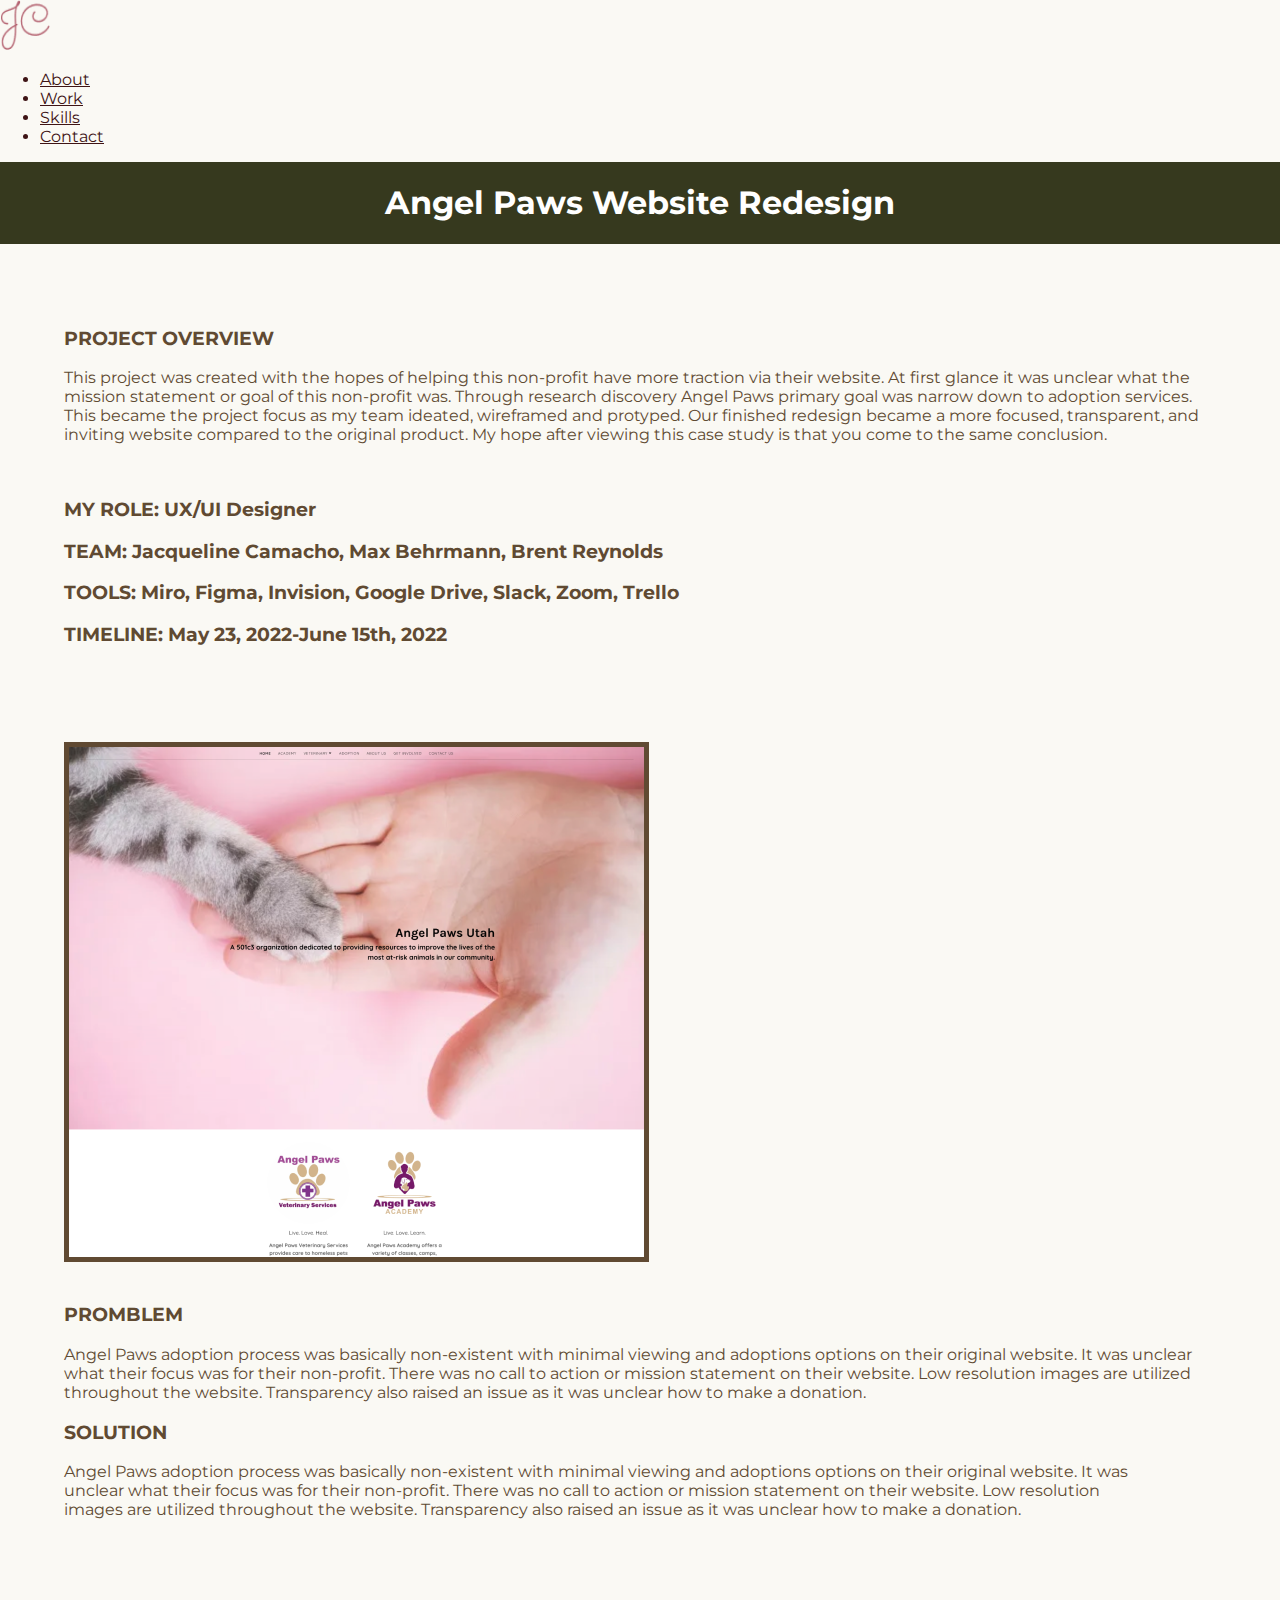
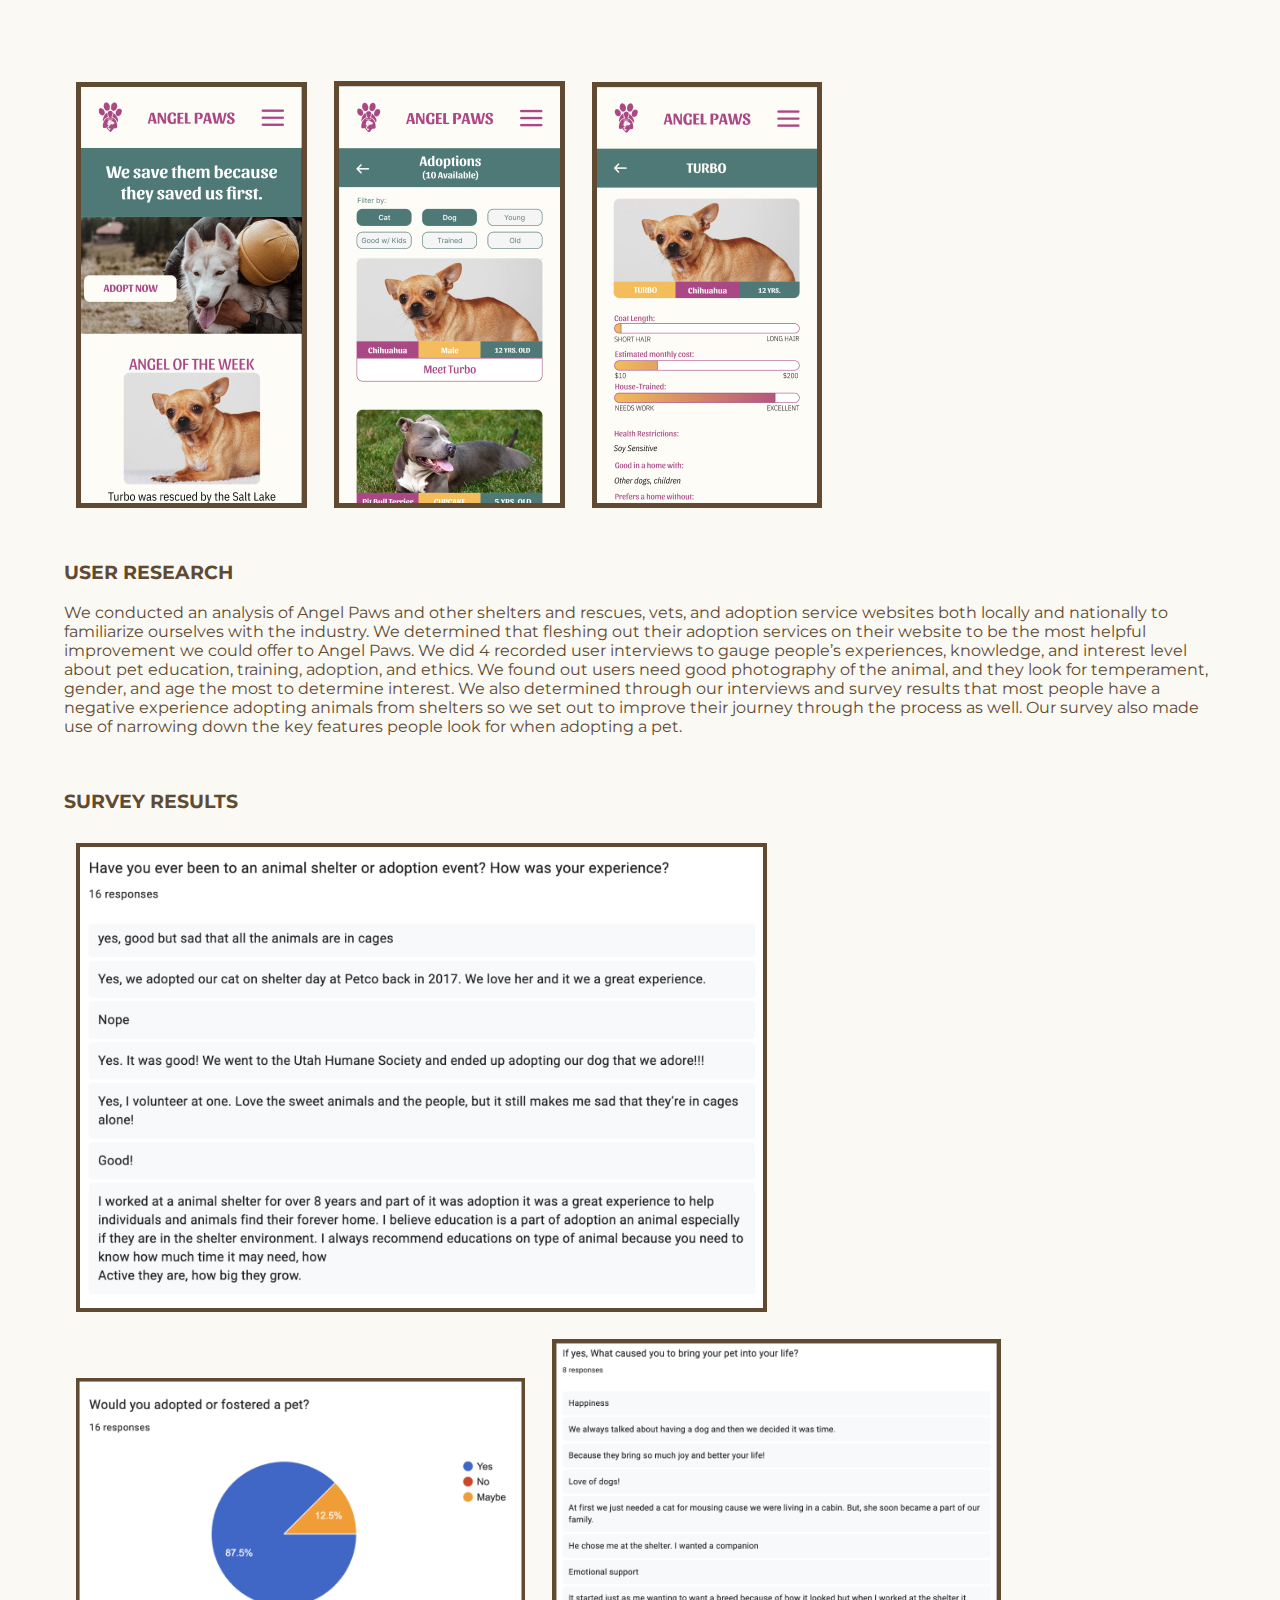
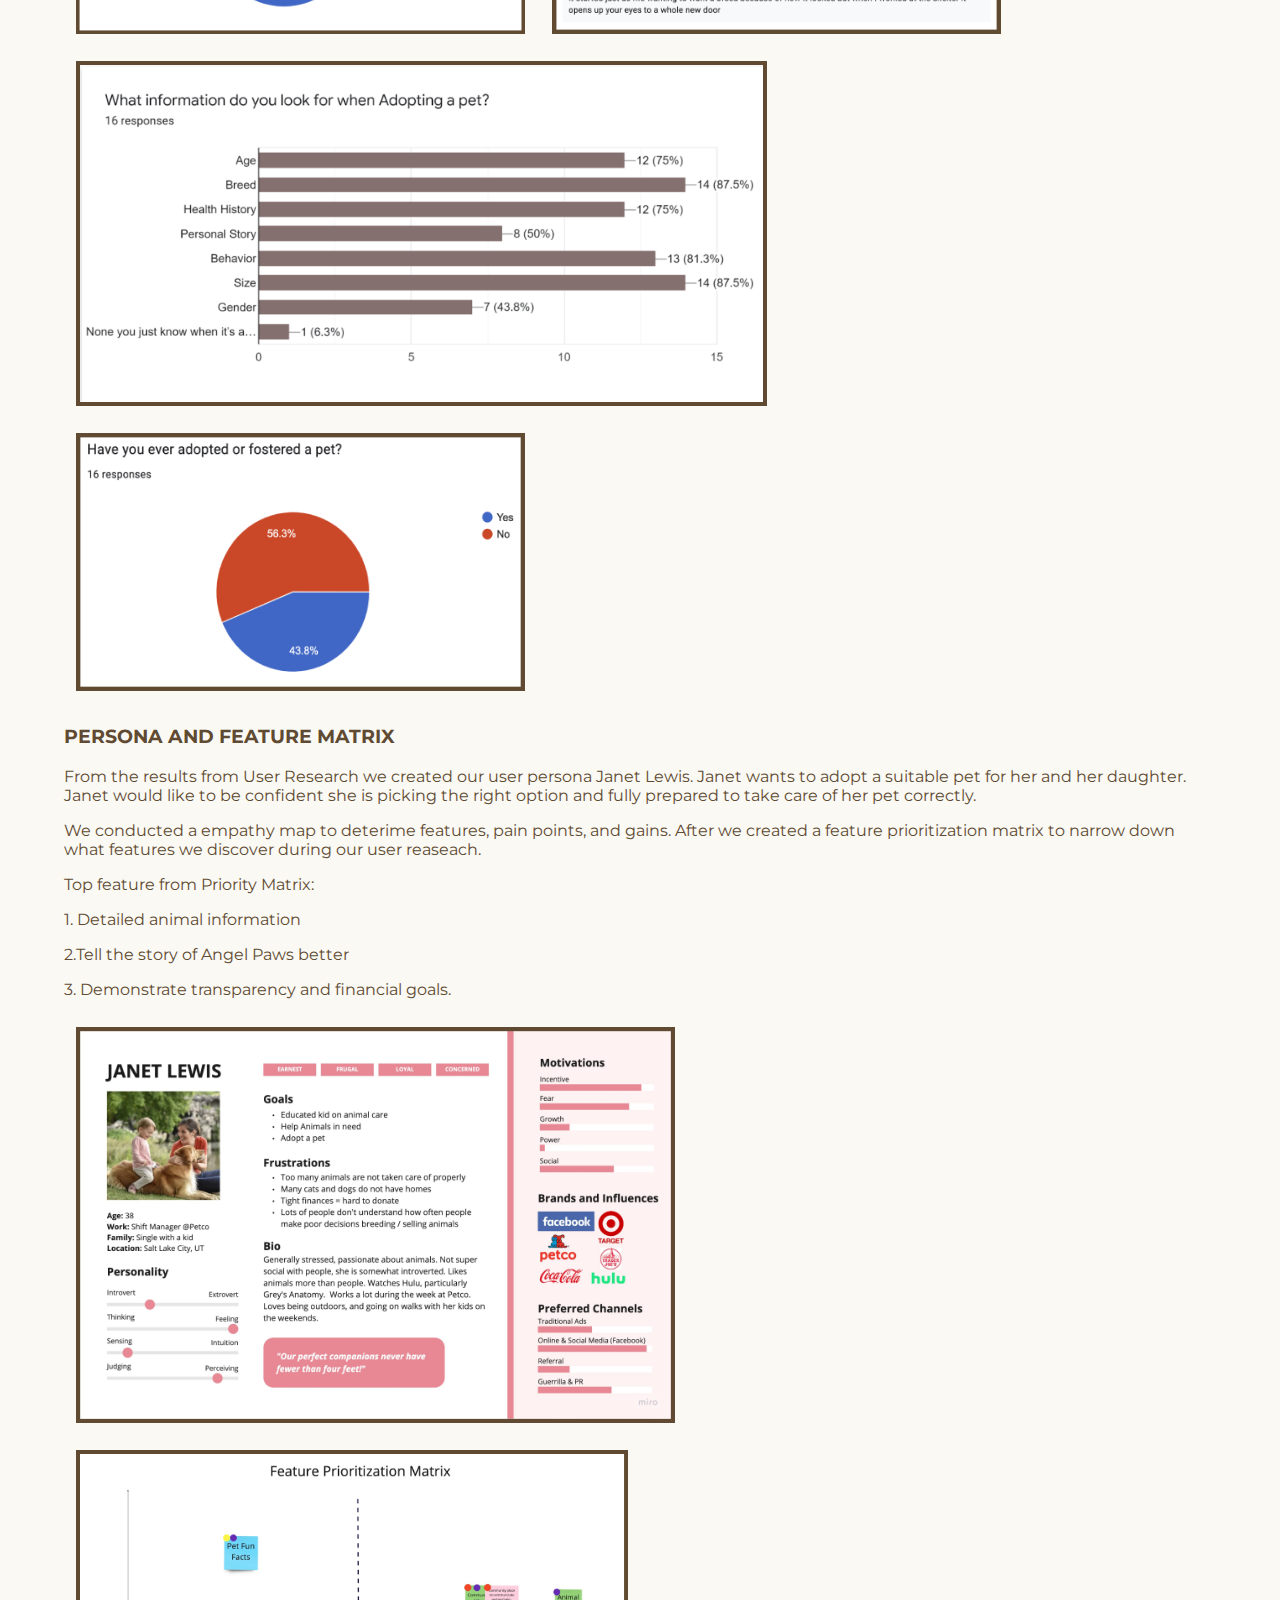
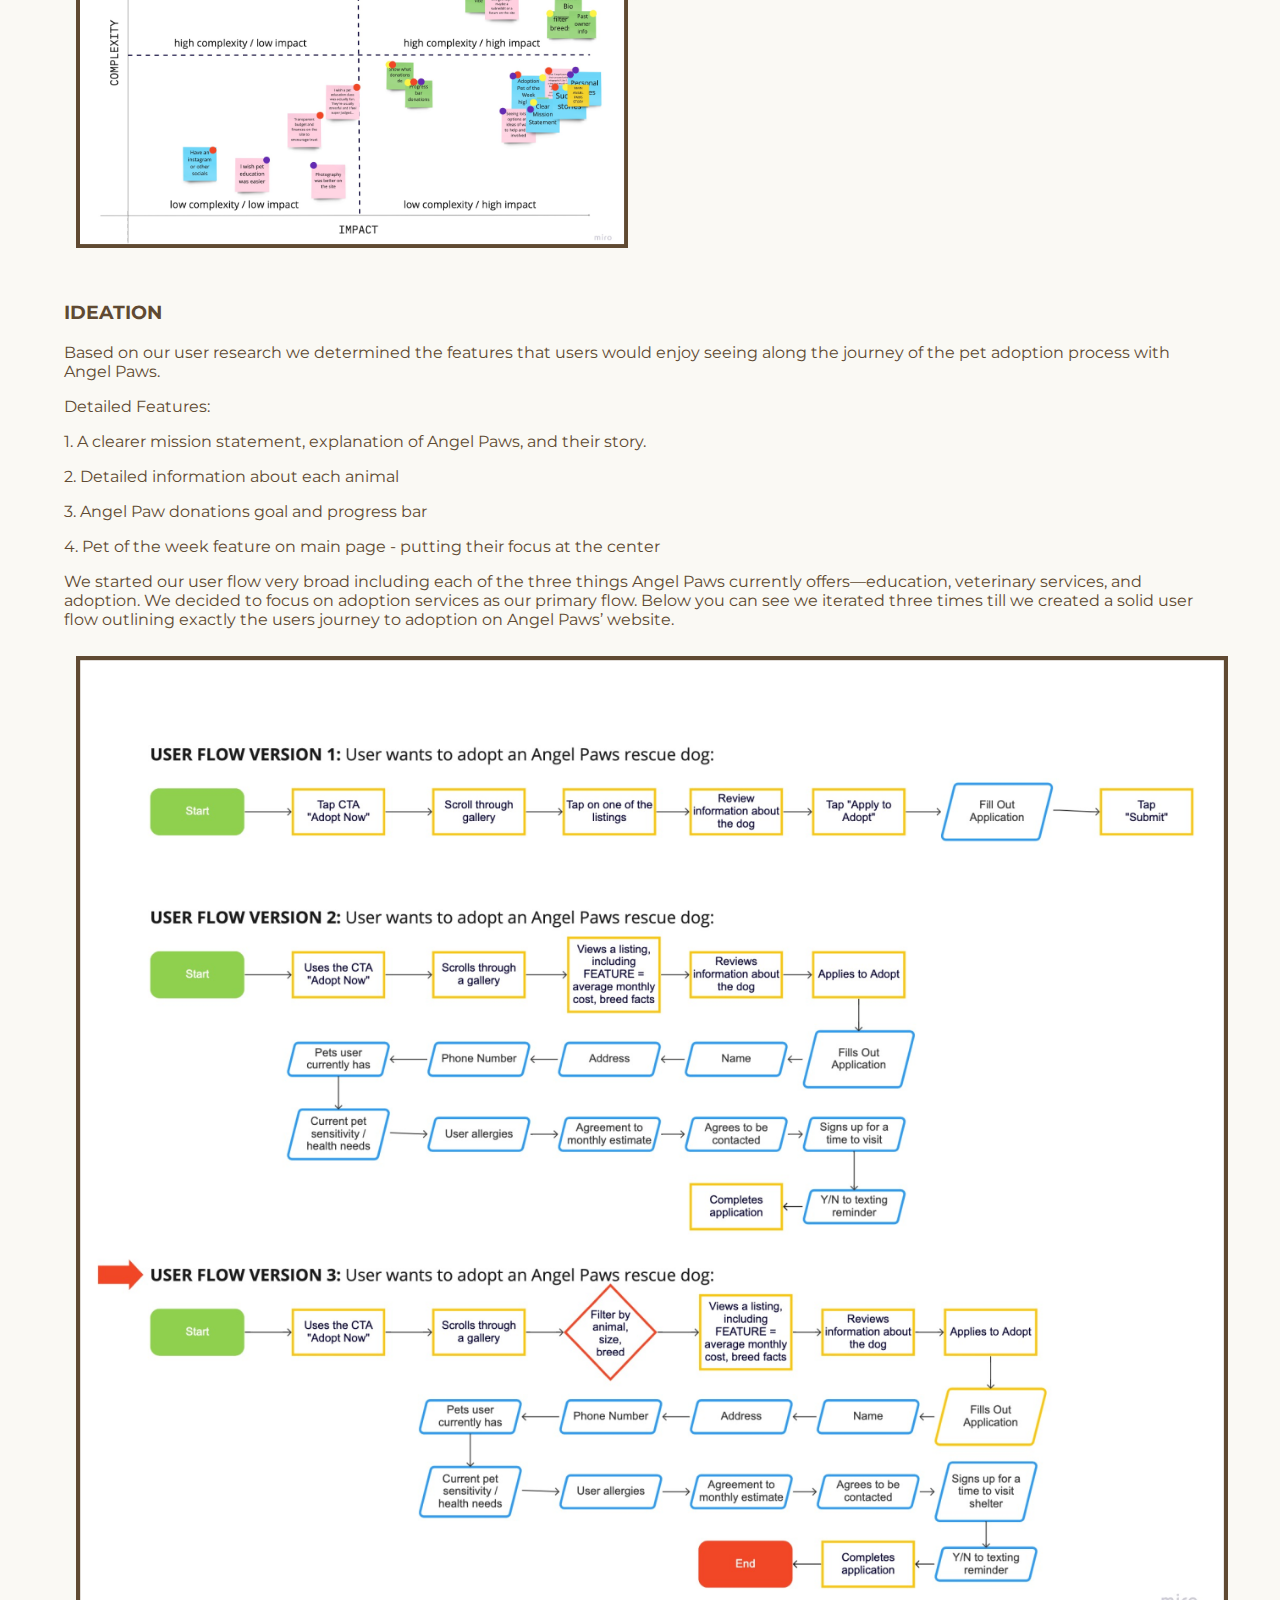
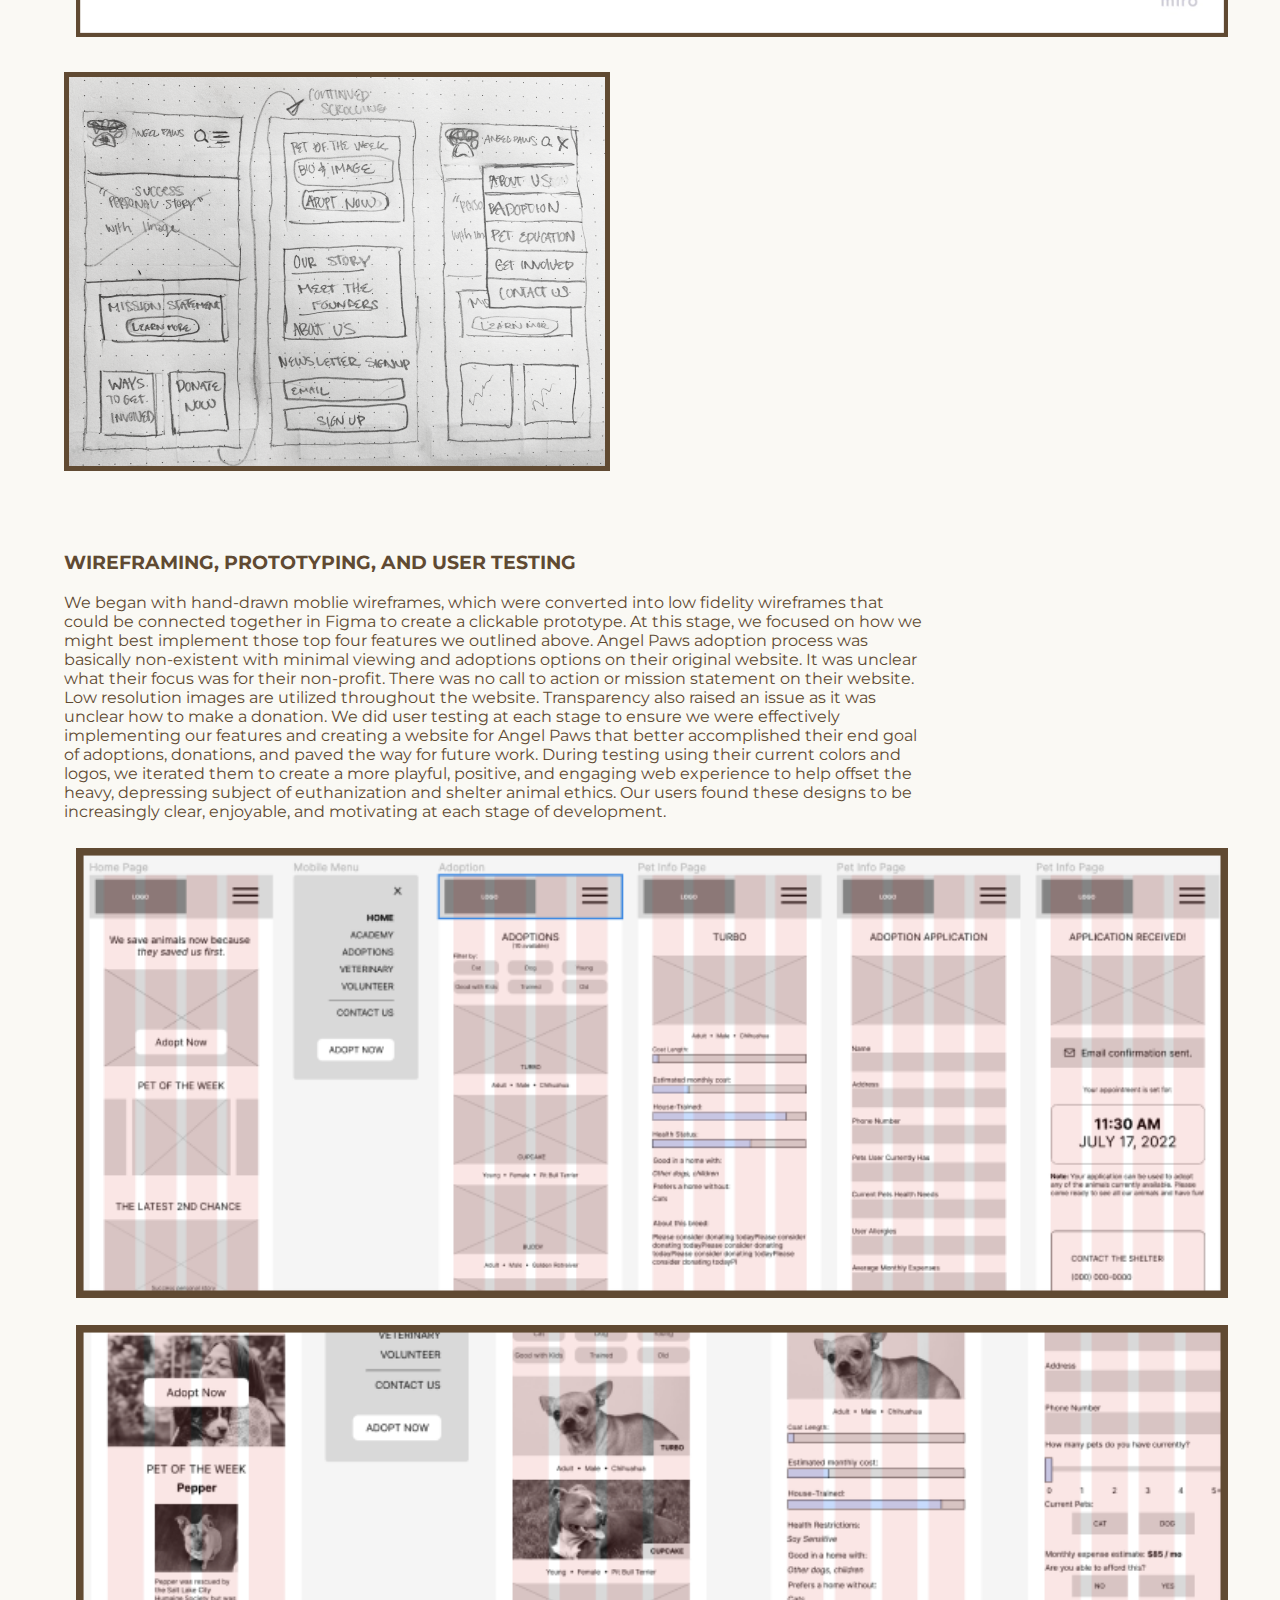
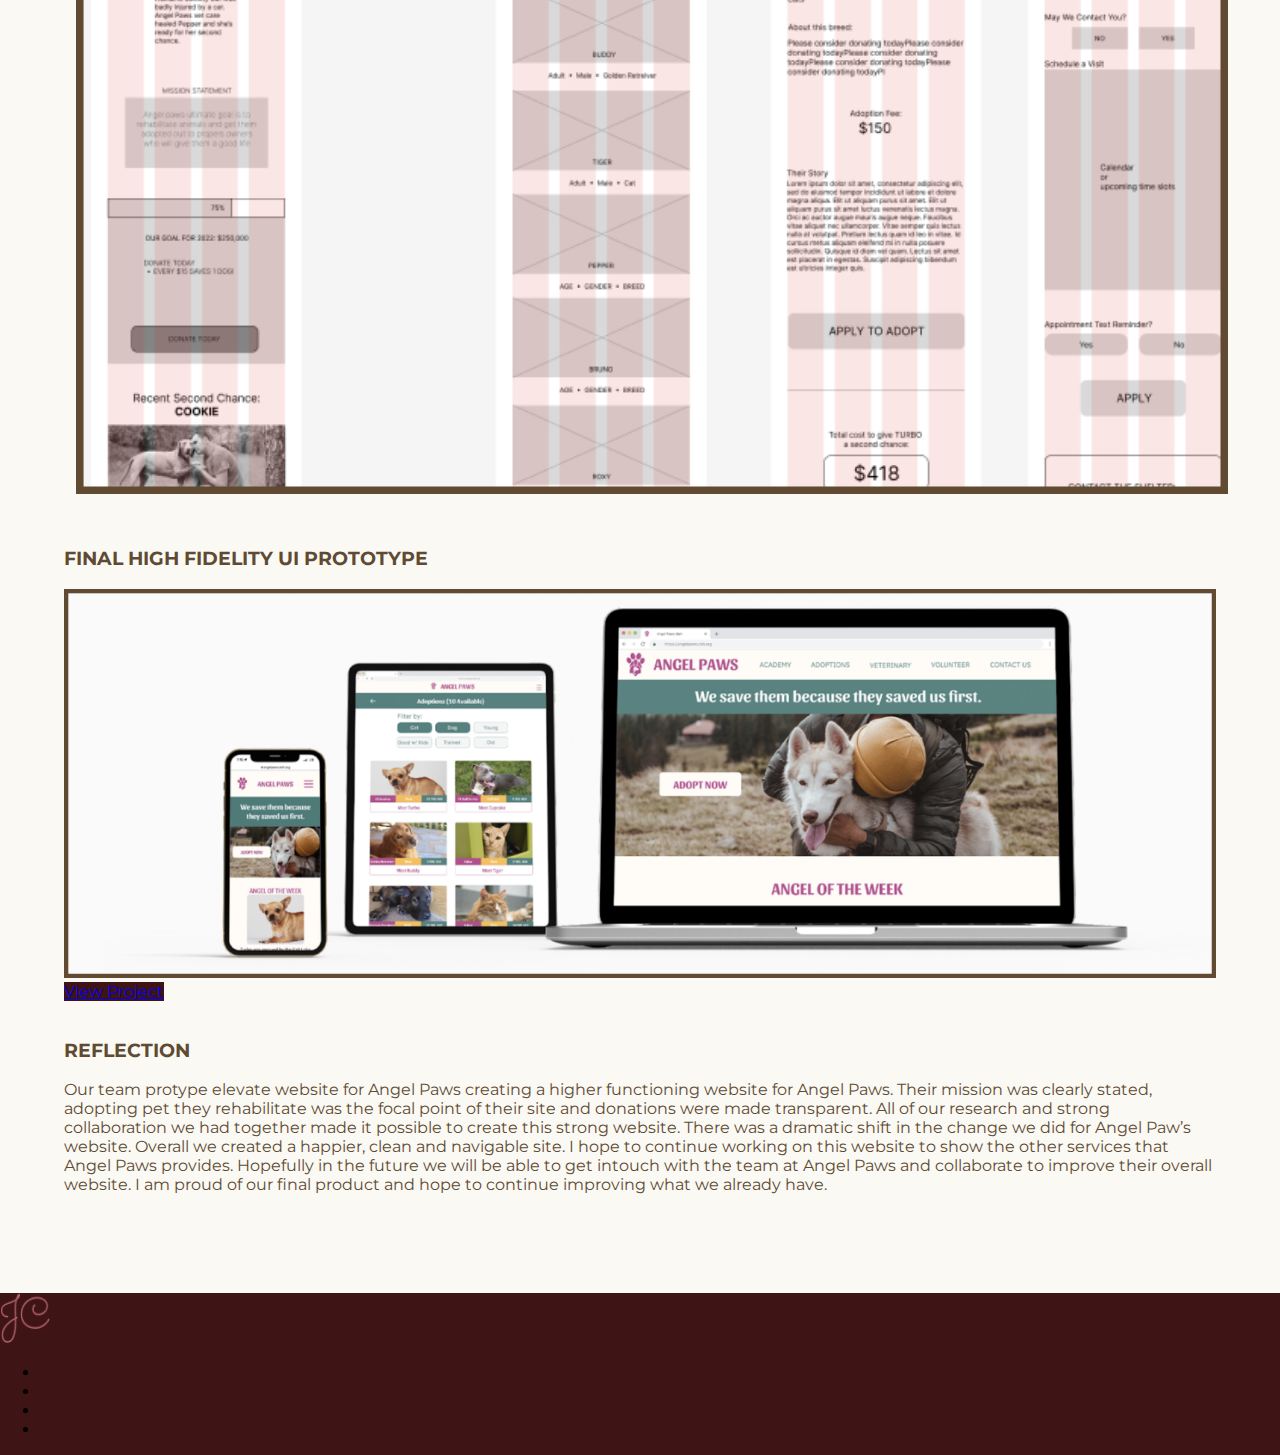
<file: index.html>
<!doctype html>
<html>
  <head>
    <title>Angel Paw's Website Redesign</title>
    <link href="css/style.css" rel="stylesheet" type="text/css">
    <link href='https://fonts.googleapis.com/css?family=Montserrat' rel="stylesheet">
    <meta name="viewport" content="width=device-width, initial-scale=1.0">
    <link rel="stylesheet" href="https://cdn.jsdelivr.net/npm/bootstrap@4.6.2/dist/css/bootstrap.min.css" integrity="sha384-xOolHFLEh07PJGoPkLv1IbcEPTNtaed2xpHsD9ESMhqIYd0nLMwNLD69Npy4HI+N" crossorigin="anonymous">
    
  </head>
  <body>
<!-- Just an image -->
<nav class="navbar navbar-light bg-light" style="background:rgb(250, 249, 244)">
    <a class="navbar-brand" href="#">
      <img src="images/JC.png" width="50" height="50" alt="">
    </a>
    <ul class="nav justify-content-end">
        <li class="nav-item">
          <a class="nav-link active" href="#">About</a>
        </li>
        <li class="nav-item">
          <a class="nav-link" href="#">Work</a>
        </li>
        <li class="nav-item">
          <a class="nav-link" href="#">Skills</a>
        </li>
        <li class="nav-item">
          <a class="nav-link" href="#">Contact</a>
        </li>
      </ul>
  </nav>
  <div class="jumbotron jumbotron-fluid" style="background:rgb(54, 57, 30)">
    <div class="container">
      <h1 class="display-4">Angel Paws Website Redesign</h1>
    </div>
  </div>
<div class="case-study-body">
    <div>
    <div class="float-none" >
        <h3>PROJECT OVERVIEW</h3>
        <p>This project was created with the hopes of helping this non-profit have more traction via their website. At first glance it was unclear what the mission statement or goal of this non-profit was. Through research discovery Angel Paws primary goal was narrow down to adoption services. This became the project focus as my team ideated, wireframed and protyped. Our finished redesign became a more focused, transparent, and inviting website compared to the original product. My hope after viewing this case study is that you come to the same conclusion. </p>
    </div><br>
    </div>
    <div class="float-none" >
        <h3>MY ROLE: UX/UI Designer</h3>
        <h3>TEAM: Jacqueline Camacho, Max Behrmann, Brent Reynolds</h3>
        <h3>TOOLS: Miro, Figma, Invision, Google Drive, Slack, Zoom, Trello </h3>
        <h3>TIMELINE: May 23, 2022-June 15th, 2022</h3>
    </div><br>

 <div class="problem">
    <div class="float-right">
        <img src="images/Angel Paws Utah 1.png" class="float-right" alt="...">
    </div><br>
    <div class="float-none" >
        <h3>PROMBLEM</h3>
        <p>Angel Paws adoption process was basically non-existent with minimal viewing and adoptions options on their original website. It was unclear what their focus was for their non-profit. There was no call to action or mission statement on their website. Low resolution images are utilized throughout the website. Transparency also raised an issue as it was unclear how to make a donation. </p>
            <div class="solution">
            <h3>SOLUTION</h3>
            <p>Angel Paws adoption process was basically non-existent with minimal viewing and adoptions options on their original website. It was unclear what their focus was for their non-profit. There was no call to action or mission statement on their website. Low resolution images are utilized throughout the website. Transparency also raised an issue as it was unclear how to make a donation. </p>
            </div>
    </div><br>
    <div class="mobile">
        <div class="float-none">
            <img src="images/angelpawsmobilehome.png" class="float-none" style="padding: 1%;" alt="...">
            <img src="images/adoption.png" class="float-none" style="padding: 1%;" alt="...">
            <img src="images/adoptturbo.png" class="float-none" style="padding: 1%;" alt="...">
        </div><br>
    </div>
    <div>
        <div class="float-none" >
            <h3>USER RESEARCH</h3>
            <p>We conducted an analysis of Angel Paws and other shelters and rescues, vets, and adoption service websites both locally and nationally to familiarize ourselves with the industry. We determined that fleshing out their adoption services on their website to be the most helpful improvement we could offer to Angel Paws. We did 4 recorded user interviews to gauge people’s experiences, knowledge, and interest level about pet education, training, adoption, and ethics. We found out users need good photography of the animal, and they look for temperament, gender, and age the most to determine interest. We also determined through our interviews and survey results that most people have a negative experience adopting animals from shelters so we set out to improve their journey through the process as well. Our survey also made use of narrowing down the key features people look for when adopting a pet. </p>
        </div><br>
        </div>
        <div class="float-none" >
            <h3>SURVEY RESULTS</h3>
            <img src="images/beentoadoptevent.png" class="float-left" style="padding: 1%;" height="60%" width="60%" alt="...">
            <img src="images/adoptorfoster.png" class="float-right" style="padding: 1%;" height="39%" width="39%" alt="...">
            <img src="images/whypet.png" class="float-right" style="padding: 1%;" height="39%" width="39%" alt="...">
            <img src="images/infowhenadopt.png" class="float-left" style="padding: 1%;"height="60%" width="60%" alt="...">
            <img src="images/haveadoptpet.png" class="float-right" style="padding: 1%;" height="39%" width="39%" alt="...">
            <h3>PERSONA AND FEATURE MATRIX</h3>
            <p>    
                From the results from User Research we created our user persona Janet Lewis. 

                Janet wants to adopt a suitable pet for her and her daughter. Janet would like to be confident she is picking the right option and fully prepared to take care of her pet correctly. </p>
            <p>We conducted a empathy map to deterime features, pain points, and gains. After we created a feature prioritization matrix to narrow down what features we discover during our user reaseach.


                <p>Top feature from Priority Matrix:</p>
                
                <p>1. Detailed animal information </p>
                <p>2.Tell the story of Angel Paws better</p>
                <p>3. Demonstrate transparency and financial goals.</p>
            <img src="images/ANGEL PAWS - Proto-Persona 1.png" class="float-left" style="padding: 1%;"height="60%" width="52%" alt="...">
            <img src="images/ANGEL PAWS - Feature Prioritization Matrix (1) 1.png" class="float-right" style="padding: 1%;" height="40%" width="48%" alt="...">

        </div><br>
        </div>
        <div class="float-none" >
        <h3>IDEATION</h3>
            <p>Based on our user research we determined the features that users would enjoy seeing along the journey of the pet adoption process with Angel Paws.</p>
                <p>Detailed Features:</p>
                
                <p>1. A clearer mission statement, explanation of Angel Paws, and their story.</p>
                <p>2. Detailed information about each animal</p>
                <p>3. Angel Paw donations goal and progress bar</p>
                <p>4. Pet of the week feature on main page - putting their focus at the center </p>
                <p>We started our user flow very broad including each of the three things Angel Paws currently offers—education, veterinary services, and adoption. We decided to focus on adoption services as our primary flow. Below you can see we iterated three times till we created a solid user flow outlining exactly the users journey to adoption on Angel Paws’ website.</p>
                
            <img src="images/ANGEL PAWS - Iterated Flows 1.png" class="float-none" style="padding: 1%;"height="100%" width="100%" alt="...">
            

        </div><br>
        
    <div class="float-none">
            <img src="images/sketch.png" class="float-right" alt="...">
           <div class="wire">
            <h3>WIREFRAMING, PROTOTYPING, AND USER TESTING</h3>
            <p>We began with hand-drawn moblie wireframes, which were converted into low fidelity wireframes that could be connected together in Figma to create a clickable prototype. At this stage, we focused on how we might best implement those top four features we outlined above.
                
                Angel Paws adoption process was basically non-existent with minimal viewing and adoptions options on their original website. It was unclear what their focus was for their non-profit. There was no call to action or mission statement on their website. Low resolution images are utilized throughout the website. Transparency also raised an issue as it was unclear how to make a donation. 
                We did user testing at each stage to ensure we were effectively implementing our features and creating a website for Angel Paws that better accomplished their end goal of adoptions, donations, and paved the way for future work. During testing using their current colors and logos, we iterated them to create a more playful, positive, and engaging web experience to help offset the heavy, depressing subject of euthanization and shelter animal ethics. Our users found these designs to be increasingly clear, enjoyable, and motivating at each stage of development.</p>
                </div>
                <img src="images/LOFIwireframes.png" class="float-none" style="padding: 1%;"height="100%" width="100%" alt="...">
                <img src="images/MIDFIwireframes.png" class="float-none" style="padding: 1%;"height="100%" width="100%" alt="...">
        </div><br>
        <div class="final">
        <div class="float-none">
            <h3>FINAL HIGH FIDELITY UI PROTOTYPE</h3>
                <img src="images/prototype.png" class="float-none" height="100%" width="100%" alt="...">
                <a class="btn btn-primary" href="https://www.figma.com/proto/eIAOpANo8YqF2BHXK5zfUE/Angel-Paws-Figma-(Copy)?node-id=137%3A10&scaling=scale-down&page-id=137%3A9&starting-point-node-id=137%3A10" style="background:rgb(62, 20, 21)" role="button">View Project</a>
        </div>
        </div><br>
        <div class="float-none" >
            <h3>REFLECTION</h3>
            <p>Our team protype elevate website for Angel Paws creating a higher functioning website for Angel Paws. Their mission was clearly stated, adopting pet they rehabilitate was the focal point of their site and donations were made transparent. All of our research and strong collaboration we had together made it possible to create this strong website. There was a dramatic shift in the change we did for Angel Paw’s website. Overall we created a happier, clean and navigable site. I hope to continue working on this website to show the other services that Angel Paws provides. Hopefully in the future we will be able to get intouch with the team at Angel Paws and collaborate to improve their overall website. I am proud of our final product and hope to continue improving what we already have. </p>
        </div><br>
 </div>
</div>
<footer class="navbar sticky-bottom" style="background:rgb(62, 20, 21)">
    <a class="navbar-brand" href="#">
      <img src="images/JC.png" width="50" height="50" alt="">
    </a>
    <ul class="nav justify-content-end">
        <li class="nav-item">
          <a class="nav-link active" href="#">About</a>
        </li>
        <li class="nav-item">
          <a class="nav-link" href="#">Work</a>
        </li>
        <li class="nav-item">
          <a class="nav-link" href="#">Skills</a>
        </li>
        <li class="nav-item">
          <a class="nav-link" href="#">Contact</a>
        </li>
      </ul>
    </footer>
  </body>
    <script src="https://cdn.jsdelivr.net/npm/jquery@3.5.1/dist/jquery.slim.min.js" integrity="sha384-DfXdz2htPH0lsSSs5nCTpuj/zy4C+OGpamoFVy38MVBnE+IbbVYUew+OrCXaRkfj" crossorigin="anonymous"></script>
    <script src="https://cdn.jsdelivr.net/npm/bootstrap@4.6.2/dist/js/bootstrap.bundle.min.js" integrity="sha384-Fy6S3B9q64WdZWQUiU+q4/2Lc9npb8tCaSX9FK7E8HnRr0Jz8D6OP9dO5Vg3Q9ct" crossorigin="anonymous"></script>
</html>
</file>
<file: css/style.css>
html,
body {
    min-height: 100vh;
    font-family: 'Montserrat', sans-serif;
    background-color: rgb(250, 249, 244);
    display: flex;
    flex-direction: column;
    margin: 0;
    padding: 0;
    align-content: center;
}
nav {
    background-color: rgb(250, 249, 244);
    color: rgb(62, 20, 21);
    
}
.nav-link {
    color: rgb(62, 20, 21) !important;
    }

.jumbotron {
    text-align: center;
    justify-content: center;
    background-color: rgb(54, 57, 30);
    color: white;
    font: bolder;
}
.case-study-body {
    color: rgb(96, 74, 50);
    padding: 5%;
}
.problem {
    padding-top: 5%;
}
.problem > p{
    
    justify-content: center;
    padding-top: 15%;
    padding-right: 5%;
    font-size: 60px;
    padding-bottom: 15%;
}
.solution {
    padding-bottom: 10%;
   
}
.solution > p{
    
    justify-content: center;
    
    padding-right: 5%;
   
}
.mobile {
    align-items: center;
}
.wire {
    padding-top: 5%;
}
.wire > p{
    
    justify-content: center;
    padding-right: 25%;
    
}
.final {
    justify-content: center;
    align-items: center;
}
.image-container {
    justify-content: center;
    text-align: center;
}
.row {
    justify-content: center;
    align-items: center;
    padding: 20px;

}
.row2 {
    justify-content: center;
    align-items: center;
    padding: 20px;
}
</file>
